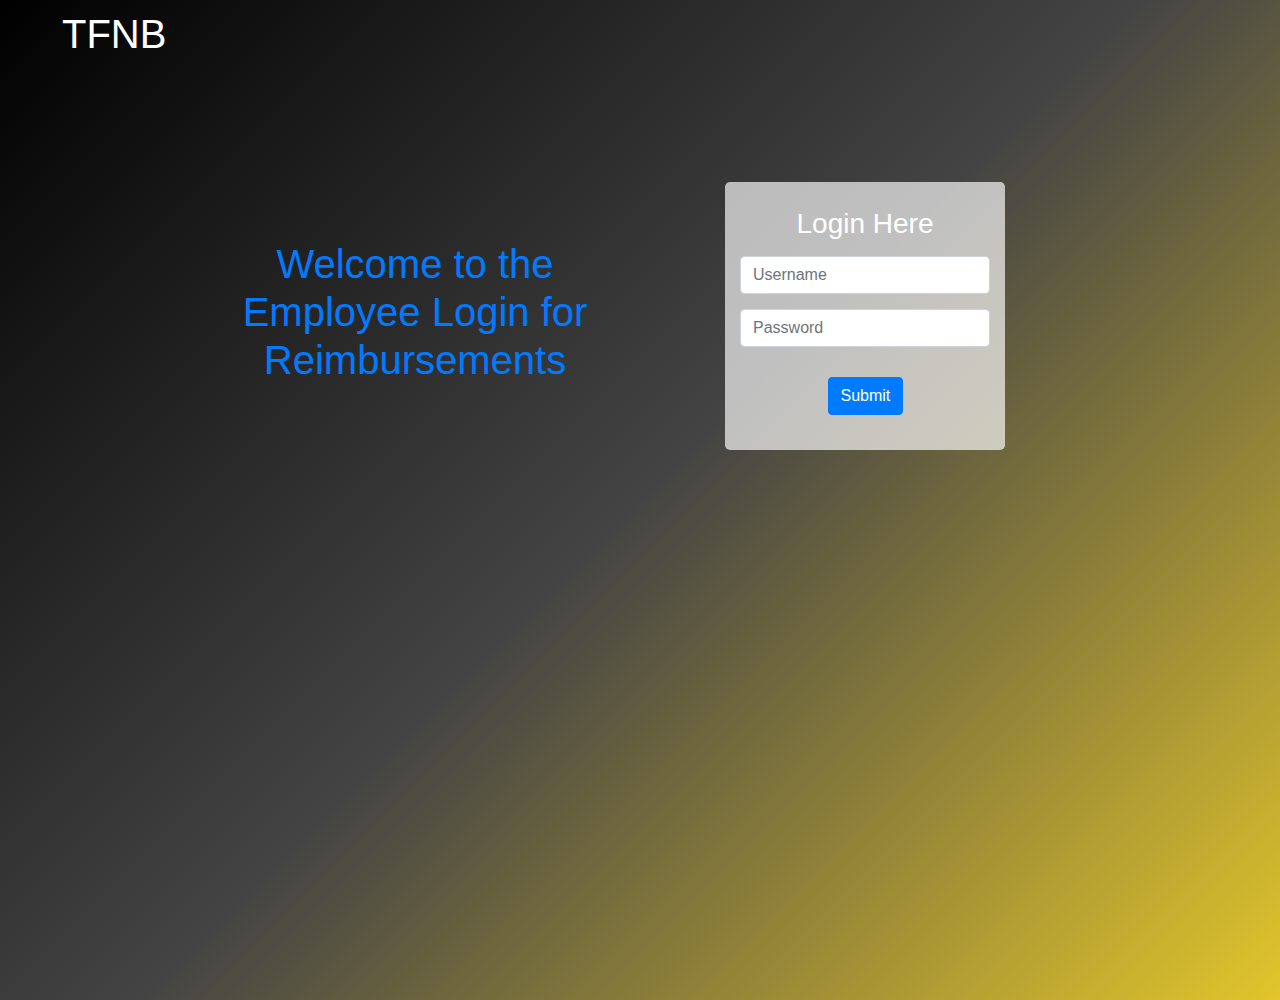
<file: src/main/webapp/index.html>
<!DOCTYPE html>
<html lang="en">
<head>
    <meta charset="UTF-8">
    <meta name="viewport" content="width=device-width, initial-scale=1.0">
    <meta http-equiv="Cache-control" content="No-Cache">
    <link rel="stylesheet" href="https://stackpath.bootstrapcdn.com/bootstrap/4.5.2/css/bootstrap.min.css">
    <link href="https://fonts.googleapis.com/css2?family=Open+Sans:wght@300&family=Proza+Libre&display=swap" rel="stylesheet">
    <link rel="stylesheet" href="./styles/index.css">
    <title>Expense Reimbursement System</title>
</head>
<body>
    <div id="screen-wrapper">
        <div class="top-banner">
            <h1>TFNB</h1>
        </div>
        <div class="content container">    
            <div class="row justify-content-center align-items-center">
                <div class="col-6 text">
                    <h1>
                        <a href="./views/employeePortal.html">
                            Welcome to the Employee Login for Reimbursements
                        </a>
                    </h1>
                </div>
                <div class="col-6">
                    <form class="login" method="POST" action="/ExpenseReimbursement/myapi/session">
                        <h3>Login Here</h3>
                        <input id="username" name="username" class="form-control" placeholder="Username" required>
                        <input id="password" name="password" class="form-control" type="password" placeholder="Password" required>
                        <input id="submit-button" class="btn btn-primary" type="submit">
                    </form>
                </div>
            </div>
        </div> 
    </div>
</body>
<script src="./scripts/index.js"></script>
</html>
</file>
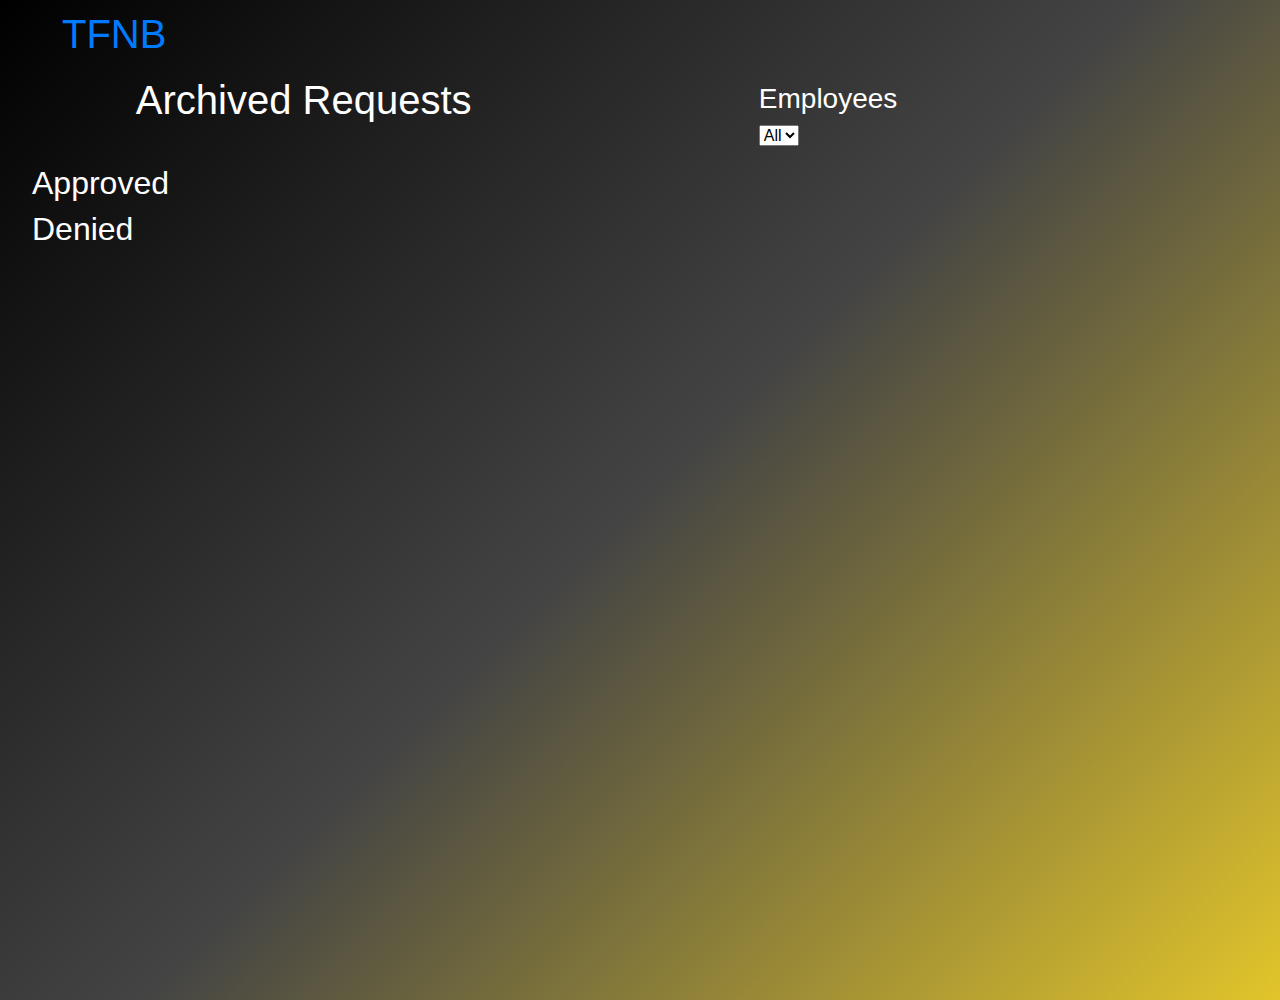
<file: src/main/webapp/views/archivedRequests.html>
<!DOCTYPE html>
<html lang="en">
<head>
    <meta charset="UTF-8">
    <meta name="viewport" content="width=device-width, initial-scale=1.0">
    <script src="https://code.jquery.com/jquery-3.2.1.slim.min.js" integrity="sha384-KJ3o2DKtIkvYIK3UENzmM7KCkRr/rE9/Qpg6aAZGJwFDMVNA/GpGFF93hXpG5KkN" crossorigin="anonymous"></script>
    <script src="https://cdnjs.cloudflare.com/ajax/libs/popper.js/1.12.3/umd/popper.min.js" integrity="sha384-vFJXuSJphROIrBnz7yo7oB41mKfc8JzQZiCq4NCceLEaO4IHwicKwpJf9c9IpFgh" crossorigin="anonymous"></script>
    <script src="https://maxcdn.bootstrapcdn.com/bootstrap/4.0.0-beta.2/js/bootstrap.min.js" integrity="sha384-alpBpkh1PFOepccYVYDB4do5UnbKysX5WZXm3XxPqe5iKTfUKjNkCk9SaVuEZflJ" crossorigin="anonymous"></script>
    <link rel="stylesheet" href="https://stackpath.bootstrapcdn.com/bootstrap/4.5.2/css/bootstrap.min.css">
    <link rel="stylesheet" href="../styles/index.css">
    <link rel="stylesheet" href="../styles/request.css">
    <title>Archived Requests</title>
</head>
<body>
		<div class="top-banner">
			<h1>
				<a href="portal.html">TFNB</a>
            </h1>
        </div>
        <div id="head" class="row align-items-center justify-content-around">
            <h1 class="col-4 title">Archived Requests</h1>
            <div class="col-4 request-by-employee">
                <h3>Employees</h3>
                <select class="employee-select" name="employees">
                    <option value="All">All</option>
                </select>
            </div>   
        </div>
        <h2>Approved</h2>
        <div id="approved"></div>
        <h2>Denied</h2>
        <div id="denied"></div>
        <div id="modals"></div>
</body>
<script src="../scripts/archivedRequest.js"></script>
</html>
</file>
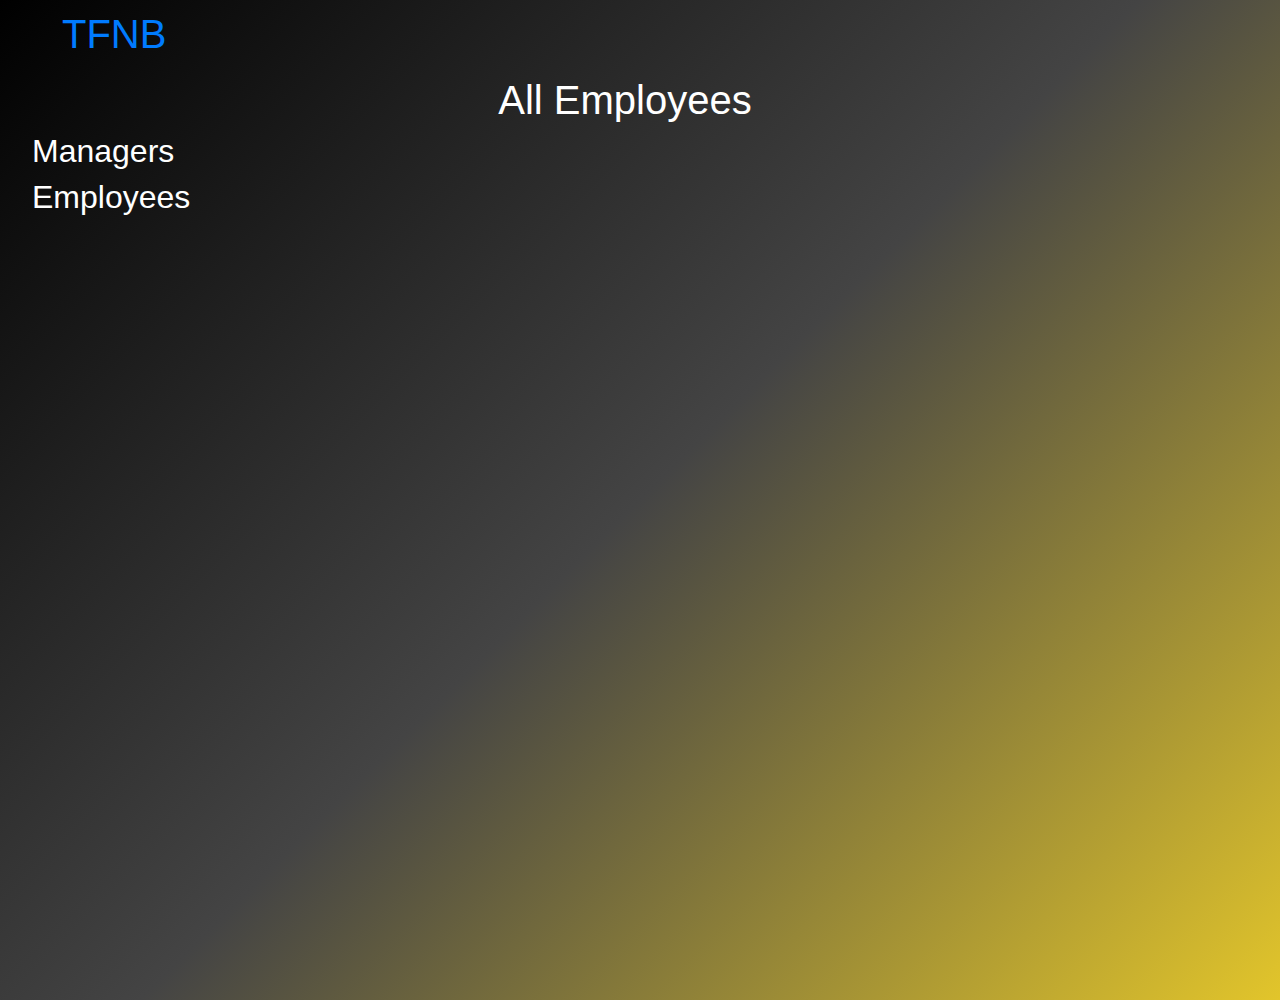
<file: src/main/webapp/views/employeeInfo.html>
<!DOCTYPE html>
<html lang="en">
<head>
    <meta charset="UTF-8">
    <meta name="viewport" content="width=device-width, initial-scale=1.0">
    <link rel="stylesheet" href="https://stackpath.bootstrapcdn.com/bootstrap/4.5.2/css/bootstrap.min.css">
    <link rel="stylesheet" href="../styles/index.css">
    <link rel="stylesheet" href="../styles/employeeInfo.css">
    <title>Employee Info</title>
</head>
<body>
    <div class="top-banner">
        <h1>
            <a href="portal.html">TFNB</a>
        </h1>
    </div>
    <h1 class="row col-12 justify-content-center title">All Employees</h1>
    <h2>Managers</h2>
    <div id="managers" class="people"></div>
    <h2>Employees</h2>
    <div id="employees" class="people"></div>
</body>
<script src="../scripts/employeeInfo.js"></script>
</html>
</file>
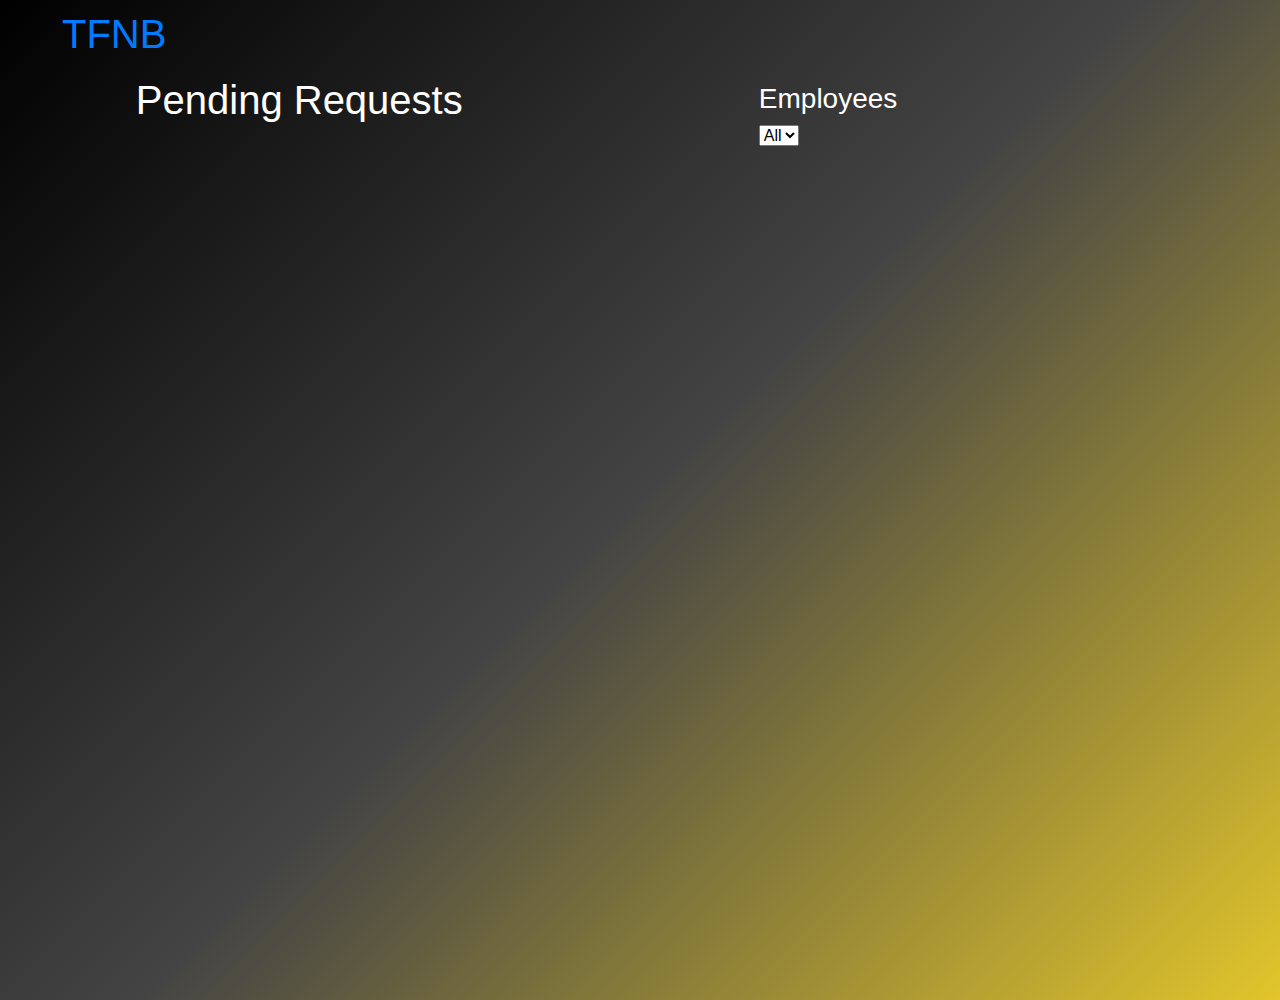
<file: src/main/webapp/views/pendingRequests.html>
<!DOCTYPE html>
<html lang="en">
<head>
    <meta charset="UTF-8">
    <meta name="viewport" content="width=device-width, initial-scale=1.0">
    <script src="https://code.jquery.com/jquery-3.2.1.slim.min.js" integrity="sha384-KJ3o2DKtIkvYIK3UENzmM7KCkRr/rE9/Qpg6aAZGJwFDMVNA/GpGFF93hXpG5KkN" crossorigin="anonymous"></script>
    <script src="https://cdnjs.cloudflare.com/ajax/libs/popper.js/1.12.3/umd/popper.min.js" integrity="sha384-vFJXuSJphROIrBnz7yo7oB41mKfc8JzQZiCq4NCceLEaO4IHwicKwpJf9c9IpFgh" crossorigin="anonymous"></script>
    <script src="https://maxcdn.bootstrapcdn.com/bootstrap/4.0.0-beta.2/js/bootstrap.min.js" integrity="sha384-alpBpkh1PFOepccYVYDB4do5UnbKysX5WZXm3XxPqe5iKTfUKjNkCk9SaVuEZflJ" crossorigin="anonymous"></script>
    <link rel="stylesheet" href="https://stackpath.bootstrapcdn.com/bootstrap/4.5.2/css/bootstrap.min.css">
    <link rel="stylesheet" href="../styles/index.css">
    <link rel="stylesheet" href="../styles/request.css">
    <title>Pending Requests</title>
</head>
<body>
		<div class="top-banner">
			<h1>
				<a href="portal.html">TFNB</a>
            </h1>
        </div>
        <div class="row align-items-center justify-content-around">
            <h1 class="col-4 title">Pending Requests</h1>
            <div class="col-4 request-by-employee">
                <h3>Employees</h3>
                <select class="employee-select" name="employees">
                    <option value="All">All</option>
                </select>
            </div>   
        </div>
        <div id="head"></div>
        <div id="modals"></div>
        </div>
</body>
<script src="../scripts/pendingRequests.js"></script>
</html>
</file>
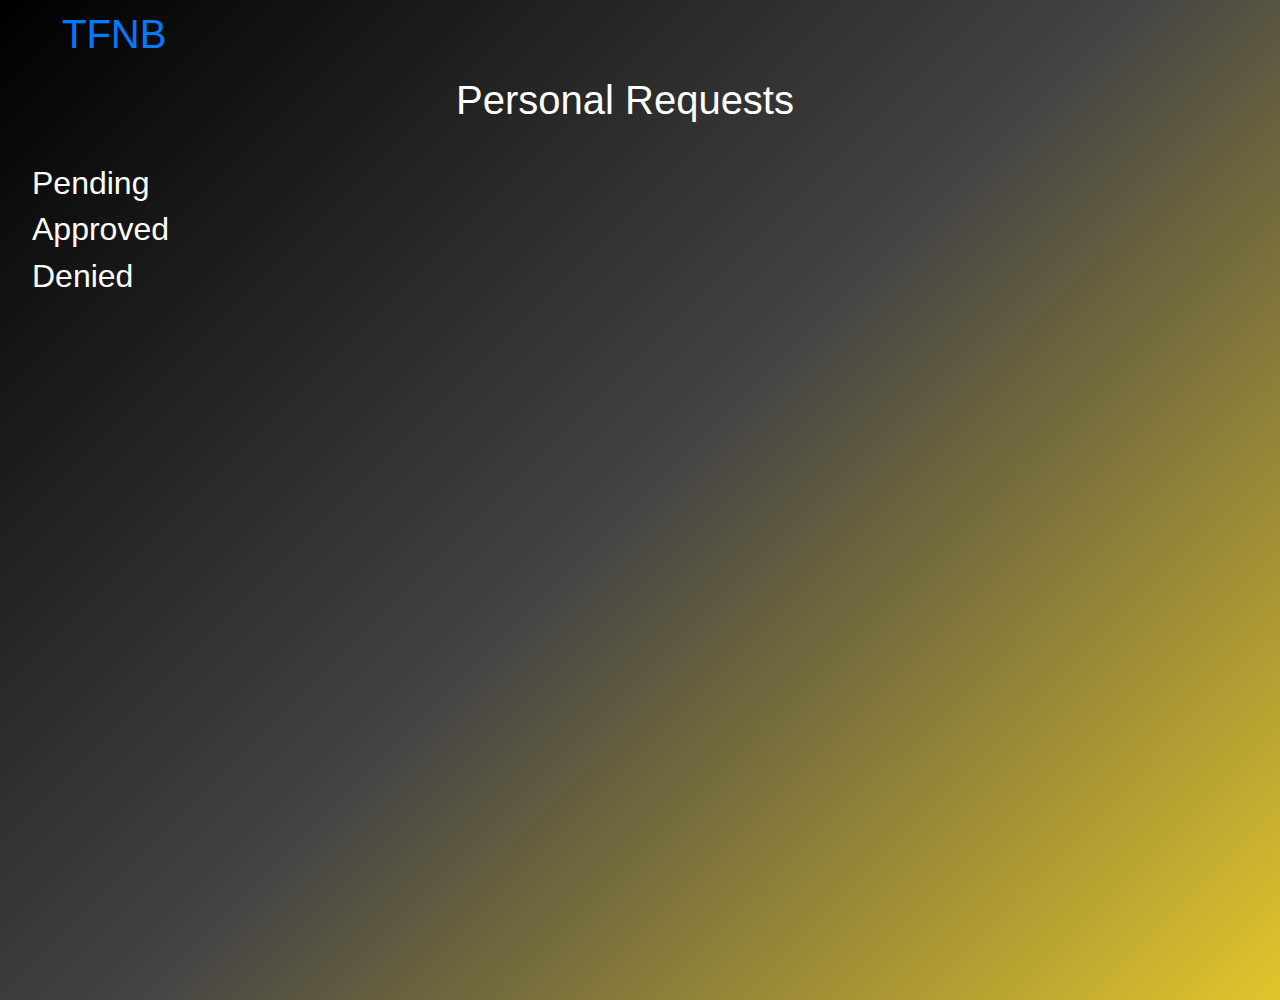
<file: src/main/webapp/views/personalRequests.html>
<!DOCTYPE html>
<html lang="en">
<head>
    <meta charset="UTF-8">
    <meta name="viewport" content="width=device-width, initial-scale=1.0">
    <script src="https://code.jquery.com/jquery-3.2.1.slim.min.js" integrity="sha384-KJ3o2DKtIkvYIK3UENzmM7KCkRr/rE9/Qpg6aAZGJwFDMVNA/GpGFF93hXpG5KkN" crossorigin="anonymous"></script>
    <script src="https://cdnjs.cloudflare.com/ajax/libs/popper.js/1.12.3/umd/popper.min.js" integrity="sha384-vFJXuSJphROIrBnz7yo7oB41mKfc8JzQZiCq4NCceLEaO4IHwicKwpJf9c9IpFgh" crossorigin="anonymous"></script>
    <script src="https://maxcdn.bootstrapcdn.com/bootstrap/4.0.0-beta.2/js/bootstrap.min.js" integrity="sha384-alpBpkh1PFOepccYVYDB4do5UnbKysX5WZXm3XxPqe5iKTfUKjNkCk9SaVuEZflJ" crossorigin="anonymous"></script>
    <link rel="stylesheet" href="https://stackpath.bootstrapcdn.com/bootstrap/4.5.2/css/bootstrap.min.css">
    <link rel="stylesheet" href="../styles/index.css">
    <link rel="stylesheet" href="../styles/request.css">
    <title>Personal Requests</title>
</head>
<body>
		<div class="top-banner">
			<h1>
				<a href="portal.html">TFNB</a>
            </h1>
        </div>
        <h1 class="row col-12 justify-content-center title">Personal Requests</h1>
        <h2>Pending</h2>
        <div id="pending"></div>
        <h2>Approved</h2>
        <div id="approved"></div>
        <h2>Denied</h2>
        <div id="denied"></div>
        <div id="modals"></div>
</body>
<script src="../scripts/personalRequests.js"></script>
</html>
</file>
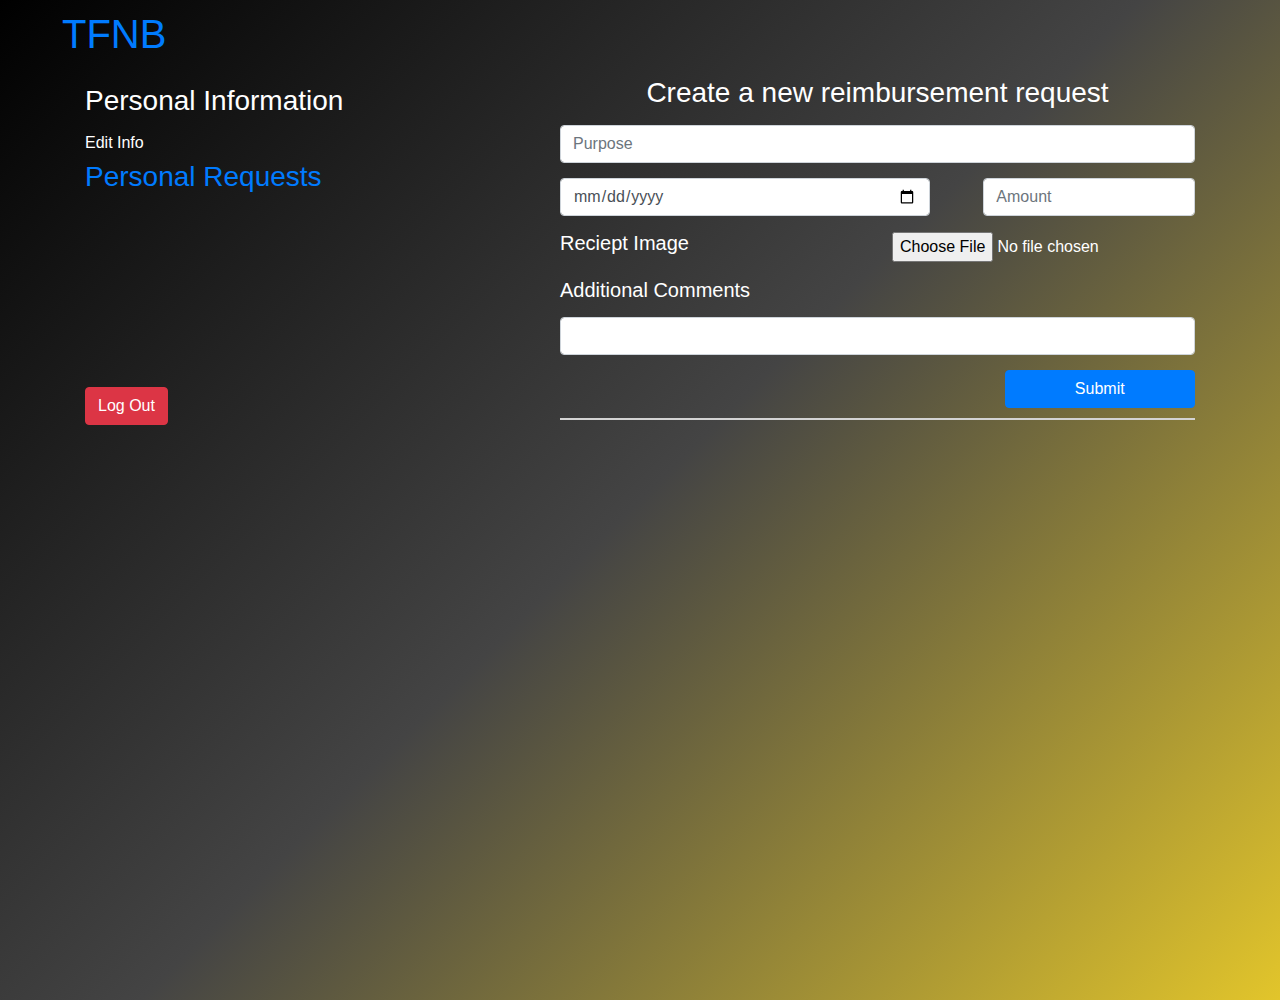
<file: src/main/webapp/views/portal.html>
<!DOCTYPE html>
<html lang="en">
<head>
<meta charset="UTF-8">
<meta name="viewport" content="width=device-width, initial-scale=1.0">
<link rel="stylesheet"
	href="https://stackpath.bootstrapcdn.com/bootstrap/4.5.2/css/bootstrap.min.css">
<link rel="stylesheet" href="../styles/index.css">
<title>Manager Portal</title>
</head>
<body>
		<div class="top-banner">
			<h1>
				<a href="portal.html">TFNB</a>
			</h1>
		</div>
		<div class="container">
			<div class="row">
				<div class="col-5">
					<h1 id="welcome-message"></h1>
					<h3>Personal Information</h3>
					<div id="employeeInfo"></div>
					<h6 id="edit">Edit Info</h6>
					<a href="personalRequests.html">
						<h3>Personal Requests</h3>
					</a>
					<div class="manager-only">
						<a href="pendingRequests.html">
							<h3>Pending Requests</h3>
						</a>
						<a href="archivedRequests.html">
							<h3>Archived Requests</h3>
						</a>
						<a href="employeeInfo.html">
							<h3>Employee Info</h3>
						</a>
					</div>
					<form id="logout" method="POST" action="/ExpenseReimbursement/myapi/logout">
                        <button class="btn btn-danger" type="submit">Log Out</button>
					</form>
				</div>
				<div class="col-7">
					<form class="create-request" method="POST" action="../myapi/createRequest" enctype='multipart/form-data'>
						<h3 id="request-heading">Create a new reimbursement request</h3>
						<div class="row">
							<input id="purpose" class="form-control col-12"
								placeholder="Purpose" name="purpose" required>
						</div>
						<div class="row justify-content-between">
							<input id="purchasedDate" class="form-control col-7" type="date" name="purchaseDate" required>
							<input id="amount" class="form-control col-4"
								placeholder="Amount" type="number" name="amount" required>
						</div>
						<div class="row align-items-center justify-content-between">
							<h5>Reciept Image</h5>
							<input id="receiptImg" type="file" accept="image/*"
								alt="Receipt Image" name="receiptImg">
						</div>
						<h5>Additional Comments</h5>
						<div class="row">
							<input id="additionalComments" class="form-control col-12" name="additionalComments">
						</div>
						<div class="row justify-content-end submit-row">
							<input id="submit-button" class="btn btn-primary" type="submit">
						</div>
					</form>
					<div class="manager-only">
						<form class="create-employee" method="POST" action="../myapi/createEmployee">
							<h3 id="request-heading">Create a new employee profile</h3>
							<div class="row justify-content-around">
								<input id="first-name" class="form-control col-5"
									placeholder="First Name" name="firstName" required> 
								<input id="last-name"
									class="form-control col-5" placeholder="Last Name" name="lastName" required>
							</div>
							<div class="row justify-content-around">
								<input id="username" class="form-control col-5"
									placeholder="Username" name="username" minlength="5" required> 
								<input id="password"
									class="form-control col-5" placeholder="Password" name="password" minlength="5" required>
							</div>
							<div class="row align-items-center justify-content-between">
								<input id="email" class="form-control col-12" placeholder="Email"
									type="email" name="email" required>
							</div>
							<div class="row align-items-center justify-content-between">
								<input id="address" class="form-control col-12"
									placeholder="Address" name="address" required>
							</div>
							<div class="row justify-content-end">
								<input id="submit-button" class="btn btn-primary" type="submit">
							</div>
						</form>
					</div>
				</div>
			</div>
		</div>
</body>
<script src="../scripts/portal.js"></script>
</html>
</file>
<file: src/main/webapp/styles/index.css>
body{
    background: linear-gradient(135deg, #000, #444, #e2c52b);
    background-size: 100%;
    min-height: 1000px;
    max-width: 95%;
    margin: auto;
    background-repeat:no-repeat;
    color: white;
}
.content{
    max-width: 900px;
}
.content .row{
    height: 30em;

}
.top-banner{
    color: white;
    background-color: transparent;
    padding: 10px 30px;
    font-size: large;
}
.text{
    text-align: center;
}
textarea{
    height: 36px;
}
form .row{
    margin: 15px 0px;
}
.login{
    background: #ffffffaa;
    padding: 20px 15px;
    width: fit-content;
    border-radius: 5px;
    margin: auto;
    text-align: center;
}
#employeeInfo{
    margin: 15px;
}
.login h3{
    margin: 5px 0px;
}
.login input{
    margin: 15px auto;
    width: 250px;
}
#request-heading{
    text-align: center;
}
.createRequest input{
    display: inline-block;
    margin: 5px 10px 10px 0px;
}
#amount{
    margin-right: 0px;
}
#submit-button{
    width: 30%;
}
.submit-row{
    padding-bottom: 10px;
    border-bottom: 2px lightgrey solid
}
.manager-only{
    display: none;
}
#logout{
    position: absolute;
    bottom: 10px;
}
</file>
<file: src/main/webapp/styles/request.css>
.title{
    margin-bottom: 30px;
}
.request{
    max-width: 1000px;
    margin: 20px auto;
    background: #ffffffaa;
    border-radius: 5px;
}
.row{
    padding-bottom: 10px;
}
.dates{
    margin-bottom: 15px;
    padding-top: 10px;
}
.date-submitted{
    text-align: right;
}
.date p{
    font-size: 14px;
    margin: 0px;
}
.approve-deny{
    text-align: right;
}
.approve, .deny{
    display: inline-block;
}
.btn{
    width: 120px;
}
.modal-dialog{
    max-width: 800px;
}
.modal-body{
    text-align: center;
}
.modal-body img{
    max-width: 765px;
}
</file>
<file: src/main/webapp/styles/employeeInfo.css>
.people{
    display: flex;
    text-align: center;
    flex-wrap: wrap;
}
.person{
    padding: 10px;
    margin: 10px;
    background-color: #ffffffaa;
    border-radius: 5px;
}
</file>
